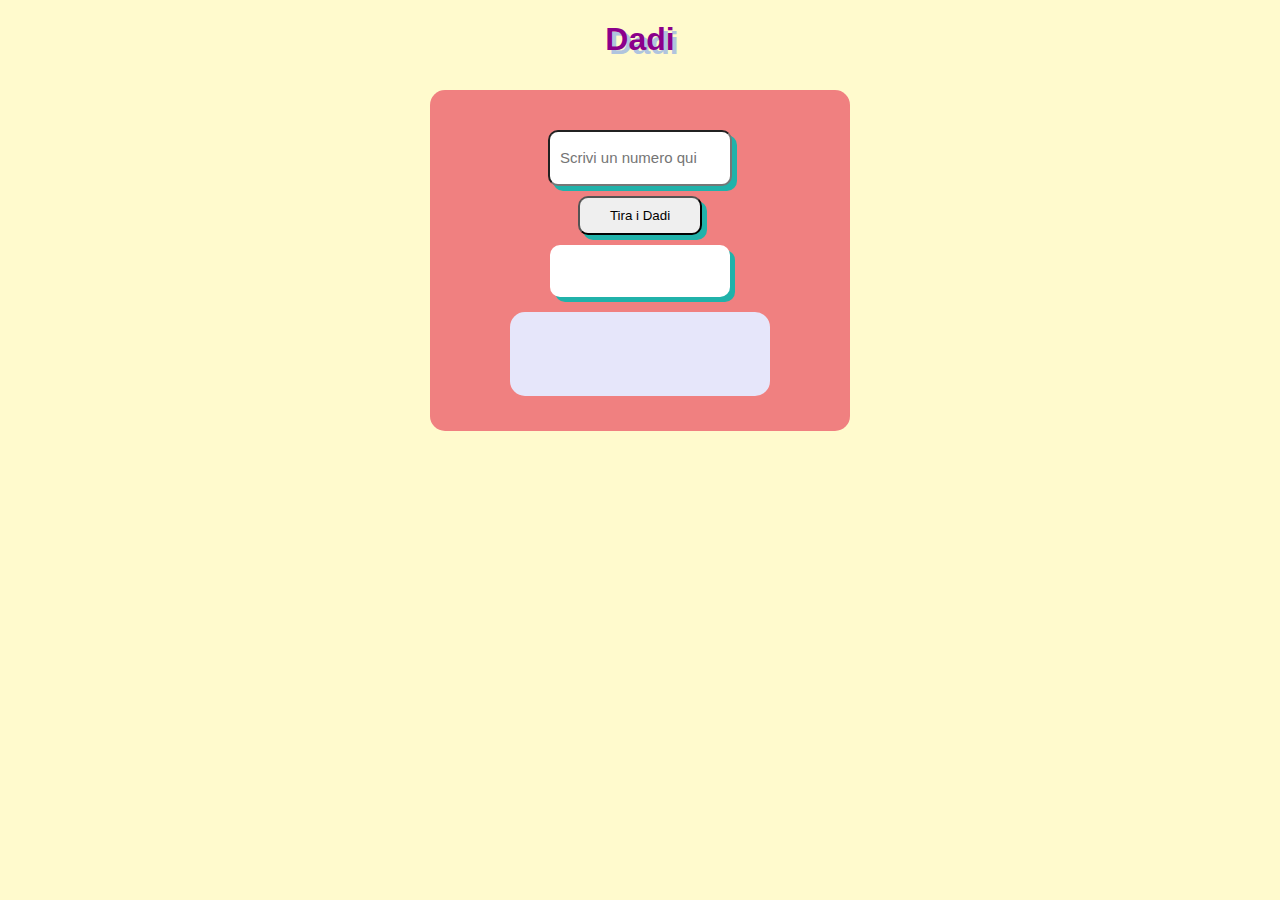
<file: dadi/index.html>
<!DOCTYPE html>
<html>
<head>
    <meta name="viewport" content="width=device-width, initial-scale=1.0">
    <link rel="stylesheet" href="css/style.css">
    <title>Dadi</title>
</head>
<body>
    <h1 id="titolo">Dadi</h1>
    <div id="backrisultato">
        <div class="prisultato">
            <input type="text" id="numeroutente" placeholder="Scrivi un numero qui">
            <button class="button">Tira i Dadi</button>
            <div id="numerocpu"></div>
            <span class="risultato"></span>
        </div>
    </div>
</body>
<script type="text/javascript" src="js/myscript.js"></script>
</html>
</file>
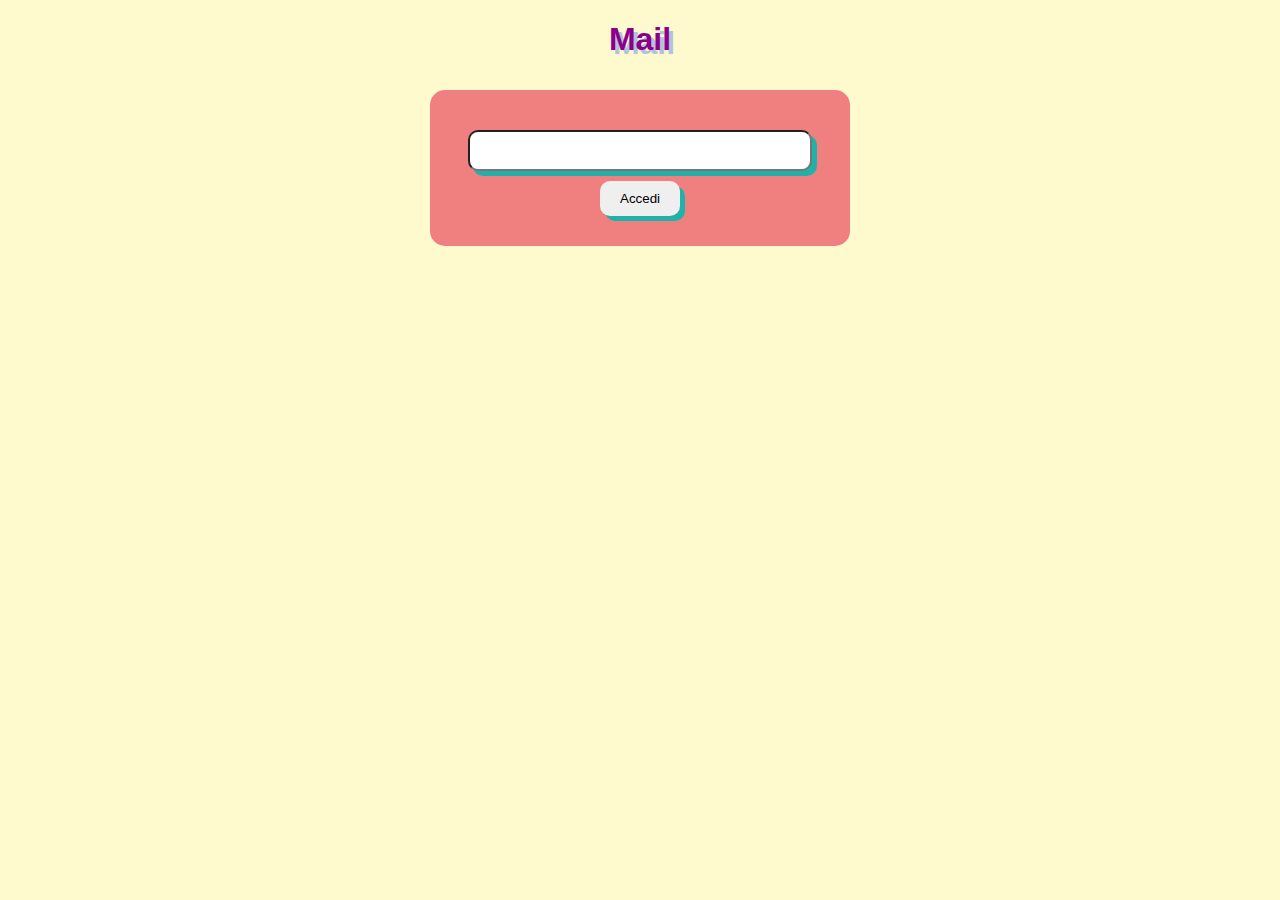
<file: mail/index.html>
<!DOCTYPE html>
<html>
<head>
    <meta name="viewport" content="width=device-width, initial-scale=1.0">
    <link rel="stylesheet" href="css/style.css">
    <title>Mail</title>
</head>
<body>
    <h1 id="titolo">Mail</h1>
    <div class="messi"></div>
    <div class="messerr"></div>
    <div id="backrisultato">
        <div class="prisultato">
            <input type="text" id="risultato">
            <button class="button">Accedi</button>
        </div>
    </div>
</body>
<script type="text/javascript" src="js/myscript.js"></script>
</html>
</file>
<file: dadi/css/style.css>
body {
    display: flex;
    justify-content: center;
    align-items: center;
    flex-direction: column;
    margin: 0 auto;
    background-color: lemonchiffon;
    font-family: "Nunito", sans-serif;
}

#titolo {
    color: darkmagenta;
    text-shadow: 4px 4px lightsteelblue;
}

span {
    display: flex;
    align-items: center;
    justify-content: center;
    background-color: lavender;
    width: 15rem;
    height: 4rem;
    border-radius: 15px;
    margin: 5px 0;
    padding: 10px;
}

#backrisultato {
    display: flex;
    align-items: center;
    justify-content: center;
    padding: 10px;
    background-color: lightcoral;
    width: 25rem;
    border-radius: 15px;
    margin: 10px 0;
}

.prisultato {
    display: flex;
    flex-wrap: wrap;
    align-items: center;
    flex-direction: column;
    padding: 10px 20px;
    margin: 10px 0;
    border-style: none;
}

#numeroutente {
    display: flex;
    align-items: center;
    justify-content: center;
    width: 10rem;
    height: 2rem;
    font-size: 15px;
    margin: 10px 5px;
    padding: 10px;
    background-color: white;
    box-shadow: 5px 5px lightseagreen;
    border-radius: 10px;
    list-style: none;
}

#numerocpu {
    display: flex;
    align-items: center;
    justify-content: center;
    width: 10rem;
    height: 2rem;
    font-size: 15px;
    margin: 10px 5px;
    padding: 10px;
    background-color: white;
    box-shadow: 5px 5px lightseagreen;
    border-radius: 10px;
    list-style: none;
}

.button {
    padding: 10px 30px;
    box-shadow: 5px 5px lightseagreen;
    border-radius: 10px;
}
</file>
<file: mail/css/style.css>
body {
    display: flex;
    justify-content: center;
    align-items: center;
    flex-direction: column;
    margin: 0 auto;
    background-color: lemonchiffon;
    font-family: "Nunito", sans-serif;
}

#titolo {
    color: darkmagenta;
    text-shadow: 4px 4px lightsteelblue;
}

span {
    display: flex;
    align-items: center;
    justify-content: center;
    background-color: lavender;
    width: 25rem;
    height: 2rem;
    border-radius: 15px;
    margin: 5px 0;
}

#backrisultato {
    display: flex;
    align-items: center;
    justify-content: center;
    padding: 10px;
    background-color: lightcoral;
    width: 25rem;
    border-radius: 15px;
    margin: 10px 0;
}

.prisultato {
    display: flex;
    flex-direction: column;
    flex-wrap: wrap;
    align-items: center;
    justify-content: center;
    padding: 10px 20px;
    margin: 10px 0;
    border-style: none;
}

#risultato {
    display: flex;
    align-items: center;
    justify-content: center;
    width: 20rem;
    font-size: 15px;
    margin: 10px 5px;
    padding: 10px;
    background-color: white;
    box-shadow: 5px 5px lightseagreen;
    border-radius: 10px;
    list-style: none;
}

.button {
    width: 5rem;
    padding: 10px 20px;
    border-style: none;
    box-shadow: 5px 5px lightseagreen;
    border-radius: 10px;
}

.messi {
    color: lightskyblue;
    background-color: lemonchiffon;
    box-shadow: 5px 5px lightskyblue;
    border-radius: 10px;
}

.messerr {
    color: red;
    background-color: wlemonchiffon;
    box-shadow: 5px 5px red;
    border-radius: 10px;
}
</file>
